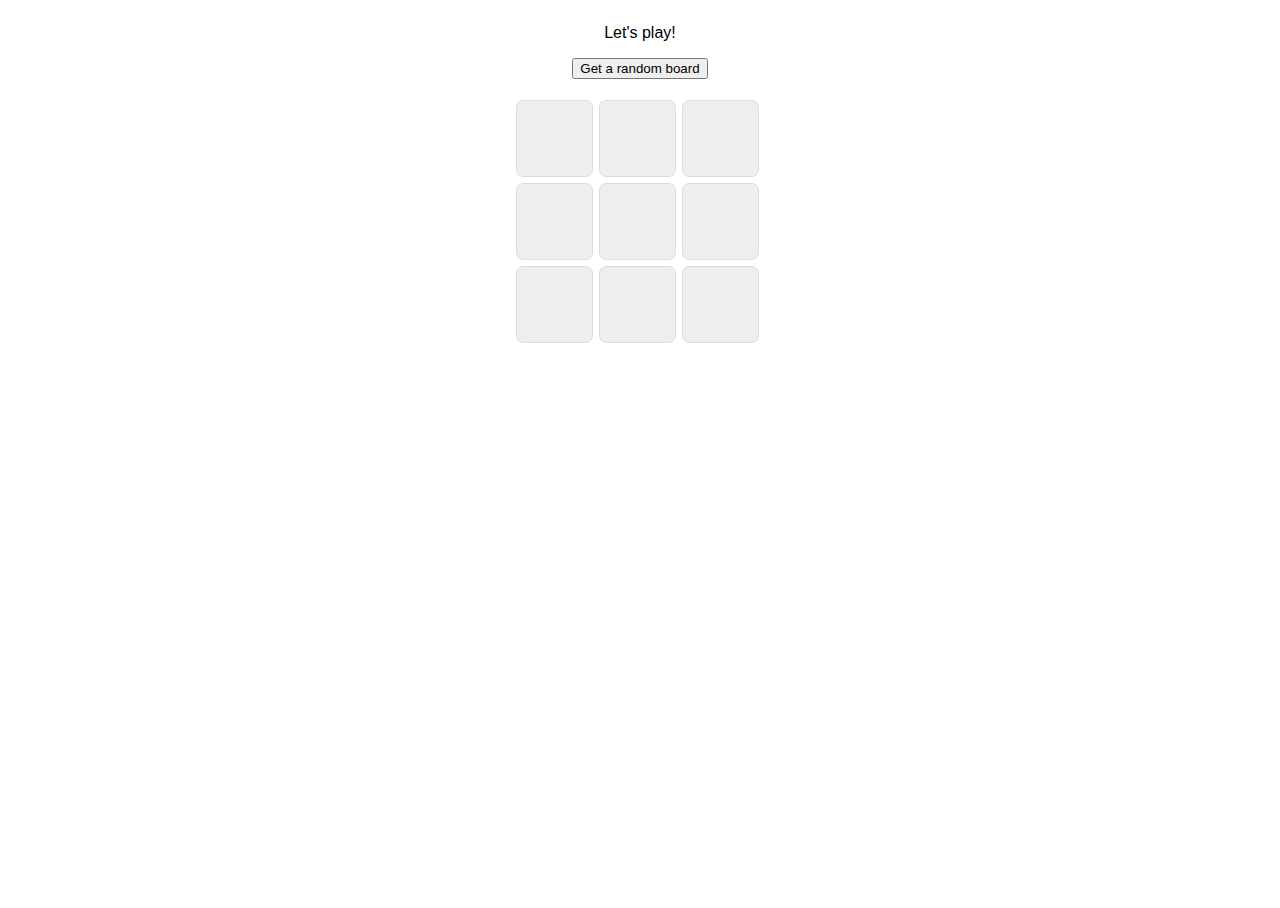
<file: minesweeper/index.html>
<!DOCTYPE html>
<html>
  <head>
    <title>Minesweeper</title>
    <link rel="stylesheet" href="minesweeper.css">
    <script src="lib/tests.js"></script>
    <script src="lib/lib.js"></script>
    <script src="minesweeper.js"></script>
  </head>
  <body>
    <div id="message"></div>
    <div id="reset"><button type="button" onclick="location.reload()">Get a random board</button></div>
      <br />
    <div class="board"></div>
    <audio id="pop">
	    <source src="sound/pop.mp3"></source>
    </audio>
    <audio id="boom">
	    <source src="sound/boom.mp3"></source>
    </audio>
    <audio id="win">
	    <source src="sound/win.mp3"></source>
    </audio>
    </audio>
    <audio id="flag">
	    <source src="sound/flag.mp3"></source>
    </audio>

  </body>
</html>
</file>
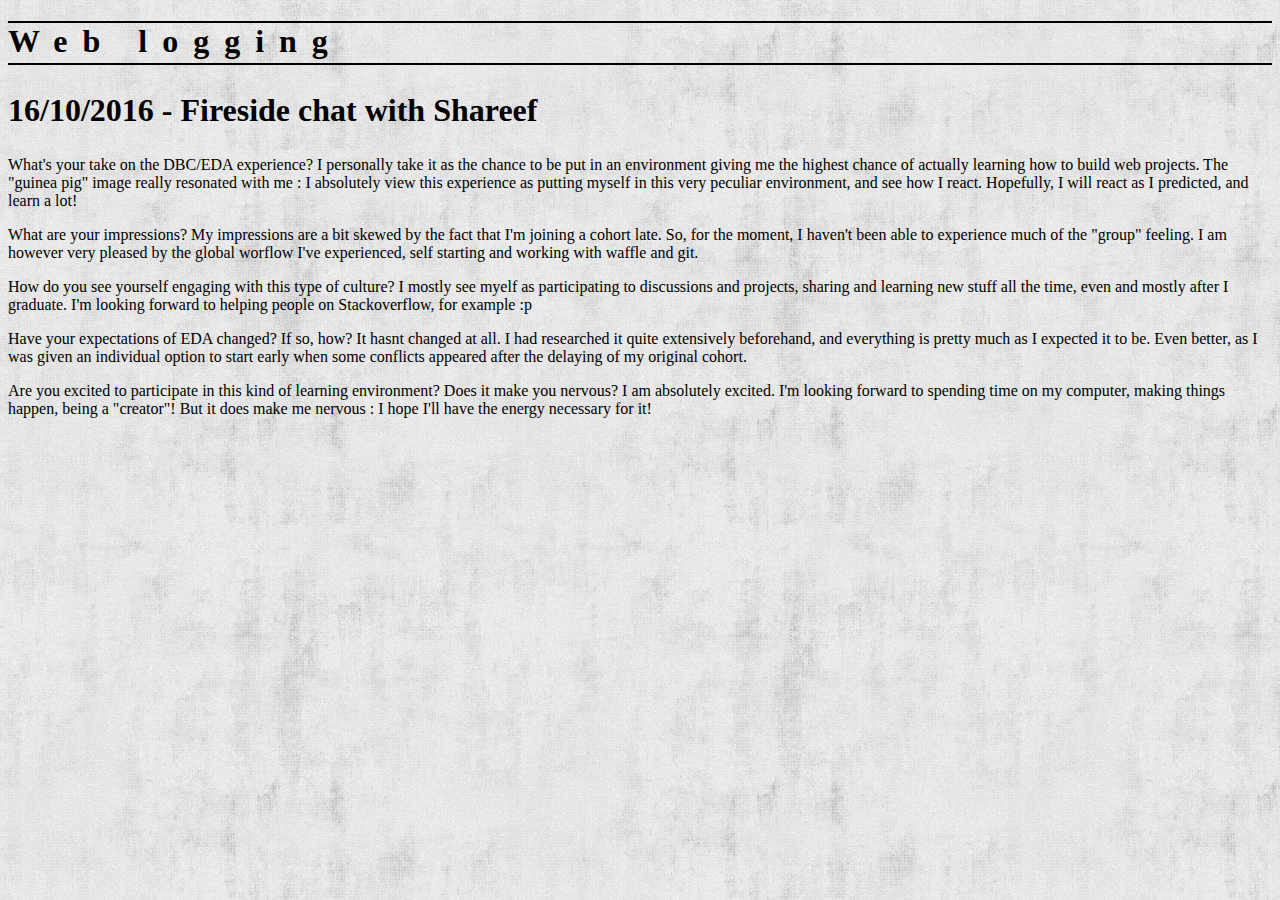
<file: blog/c1-reflection-blog.html>
<!DOCTYPE html>
<html>
  <head>
    <title>Mathieu is a work in progress</title>
    <meta charset="UTF-8">
    <link href="../styles/main.css" rel="stylesheet" type="text/css">
  </head>

  <body>
    <h1>Web logging</h1>

    <h2>16/10/2016 - Fireside chat with Shareef</h2>

    <p>
      What's your take on the DBC/EDA experience? I personally take it as the chance to be put in an environment giving me the highest chance of actually learning how to build web projects. The "guinea pig" image really resonated with me : I absolutely view this experience as putting myself in this very peculiar environment, and see how I react. Hopefully, I will react as I predicted, and learn a lot!
    </p>

    <p>
      What are your impressions? My impressions are a bit skewed by the fact that I'm joining a cohort late. So, for the moment, I haven't been able to experience much of the "group" feeling. I am however very pleased by the global worflow I've experienced, self starting and working with waffle and git.
    </p>

    <p>
      How do you see yourself engaging with this type of culture? I mostly see myelf as participating to discussions and projects, sharing and learning new stuff all the time, even and mostly after I graduate. I'm looking forward to helping people on Stackoverflow, for example :p
    </p>

    <p>
      Have your expectations of EDA changed? If so, how? It hasnt changed at all. I had researched it quite extensively beforehand, and everything is pretty much as I expected it to be. Even better, as I was given an individual option to start early when some conflicts appeared after the delaying of my original cohort.
    </p>

    <p>
      Are you excited to participate in this kind of learning environment? Does it make you nervous? I am absolutely excited. I'm looking forward to spending time on my computer, making things happen, being a "creator"! But it does make me nervous : I hope I'll have the energy necessary for it!
    </p>
    <!-- this is a comment. -->

  </body>
</html>
</file>
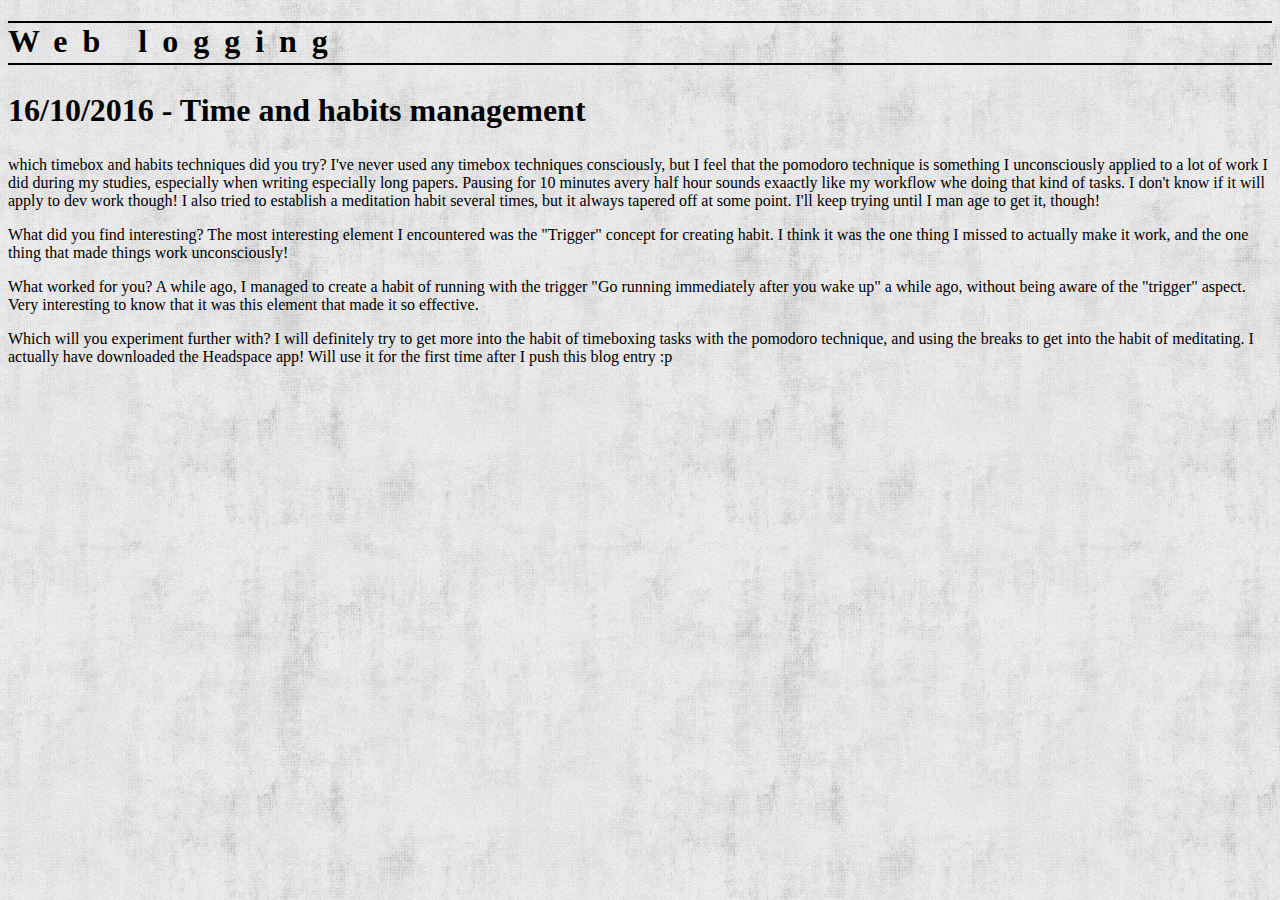
<file: blog/c1-time-and-habits-blog.html>
<!DOCTYPE html>
<html>
  <head>
    <title>Mathieu is a work in progress</title>
    <meta charset="UTF-8">
    <link href="../styles/main.css" rel="stylesheet" type="text/css">
  </head>

  <body>
    <h1>Web logging</h1>

    <h2>16/10/2016 - Time and habits management</h2>

    <p>
      which timebox and habits techniques did you try? I've never used any timebox techniques consciously, but I feel that the pomodoro technique is something I unconsciously applied to a lot of work I did during my studies, especially when writing especially long papers. Pausing for 10 minutes avery half hour sounds exaactly like my workflow whe doing that kind of tasks. I don't know if it will apply to dev work though! I also tried to establish a meditation habit several times, but it always tapered off at some point. I'll keep trying until I man age to get it, though!
    </p>

    <p>
      What did you find interesting? The most interesting element I encountered was the "Trigger" concept for creating  habit. I think it was the one thing I missed to actually make it work, and the one thing that made things work unconsciously!
    </p>

    <p>
      What worked for you? A while ago, I managed to create a habit of running with the trigger "Go running immediately after you wake up" a while ago, without being aware of the "trigger" aspect. Very interesting to know that it was this element that made it so effective.
    </p>
    <p>
      Which will you experiment further with? I will definitely try to get more into the habit of timeboxing tasks with the pomodoro technique, and using the breaks to get into the habit of meditating. I actually have downloaded the Headspace app! Will use it for the first time after I push this blog entry :p
    </p>
    <!-- this is a comment. -->

  </body>
</html>
</file>
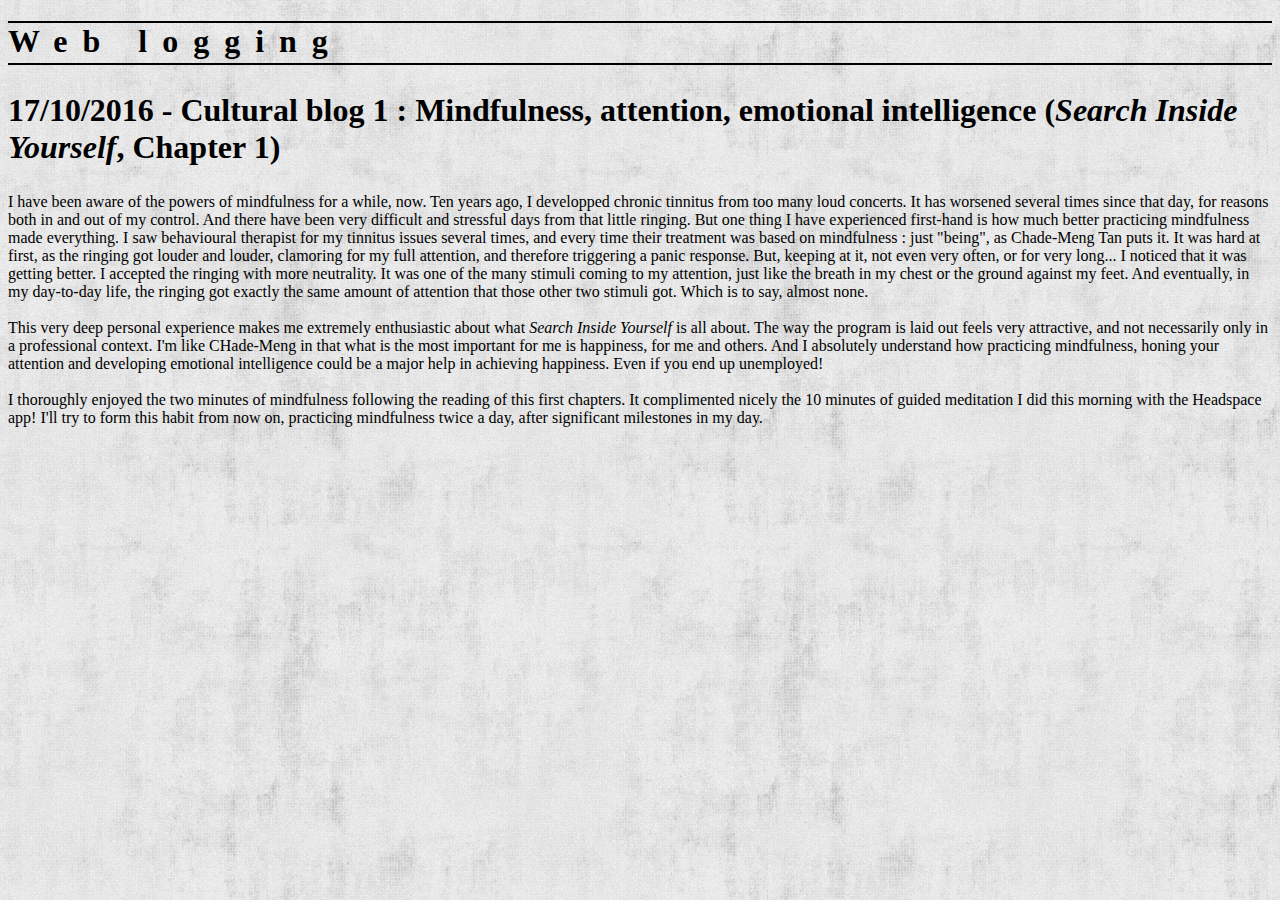
<file: blog/c2-emotional-intelligence.html>
<!DOCTYPE html>
<html lang="en">

<head>
    <title>Mathieu is a work in progress</title>
    <meta charset="UTF-8">
    <link rel="stylesheet" src="//normalize-css.googlecode.com/svn/trunk/normalize.css" />
    <link href="../styles/main.css" rel="stylesheet" type="text/css">
</head>

<body>

    <div class="header">
        <h1>Web logging</h1>
    </div>
    <div class="content">

        <div class="date_title">
            <h2>17/10/2016 - Cultural blog 1 : Mindfulness, attention, emotional intelligence (<i>Search Inside Yourself</i>, Chapter 1)</h2>
        </div>

        <div class="blog_post">
            <div class="paragraph">
                I have been aware of the powers of mindfulness for a while, now. Ten years ago, I developped chronic tinnitus from too many loud concerts. It has worsened several times since that day, for reasons both in and out of my control. And there have been very
                difficult and stressful days from that little ringing. But one thing I have experienced first-hand is how much better practicing mindfulness made everything. I saw behavioural therapist for my tinnitus issues several times, and every time
                their treatment was based on mindfulness : just "being", as Chade-Meng Tan puts it. It was hard at first, as the ringing got louder and louder, clamoring for my full attention, and therefore triggering a panic response. But, keeping at
                it, not even very often, or for very long... I noticed that it was getting better. I accepted the ringing with more neutrality. It was one of the many stimuli coming to my attention, just like the breath in my chest or the ground against
                my feet. And eventually, in my day-to-day life, the ringing got exactly the same amount of attention that those other two stimuli got. Which is to say, almost none.
            </div>
            <br>
            <div class="paragraph">
                This very deep personal experience makes me extremely enthusiastic about what <i>Search Inside Yourself</i> is all about. The way the program is laid out feels very attractive, and not necessarily only in a professional context. I'm like
                CHade-Meng in that what is the most important for me is happiness, for me and others. And I absolutely understand how practicing mindfulness, honing your attention and developing emotional intelligence could be a major help in achieving
                happiness. Even if you end up unemployed!
            </div>
            <br>
            <div class="paragraph">
                I thoroughly enjoyed the two minutes of mindfulness following the reading of this first chapters. It complimented nicely the 10 minutes of guided meditation I did this morning with the Headspace app! I'll try to form this habit from now on, practicing
                mindfulness twice a day, after significant milestones in my day.
            </div>

        </div>
    </div>
    <!-- this is a comment. -->

</body>

</html>
</file>
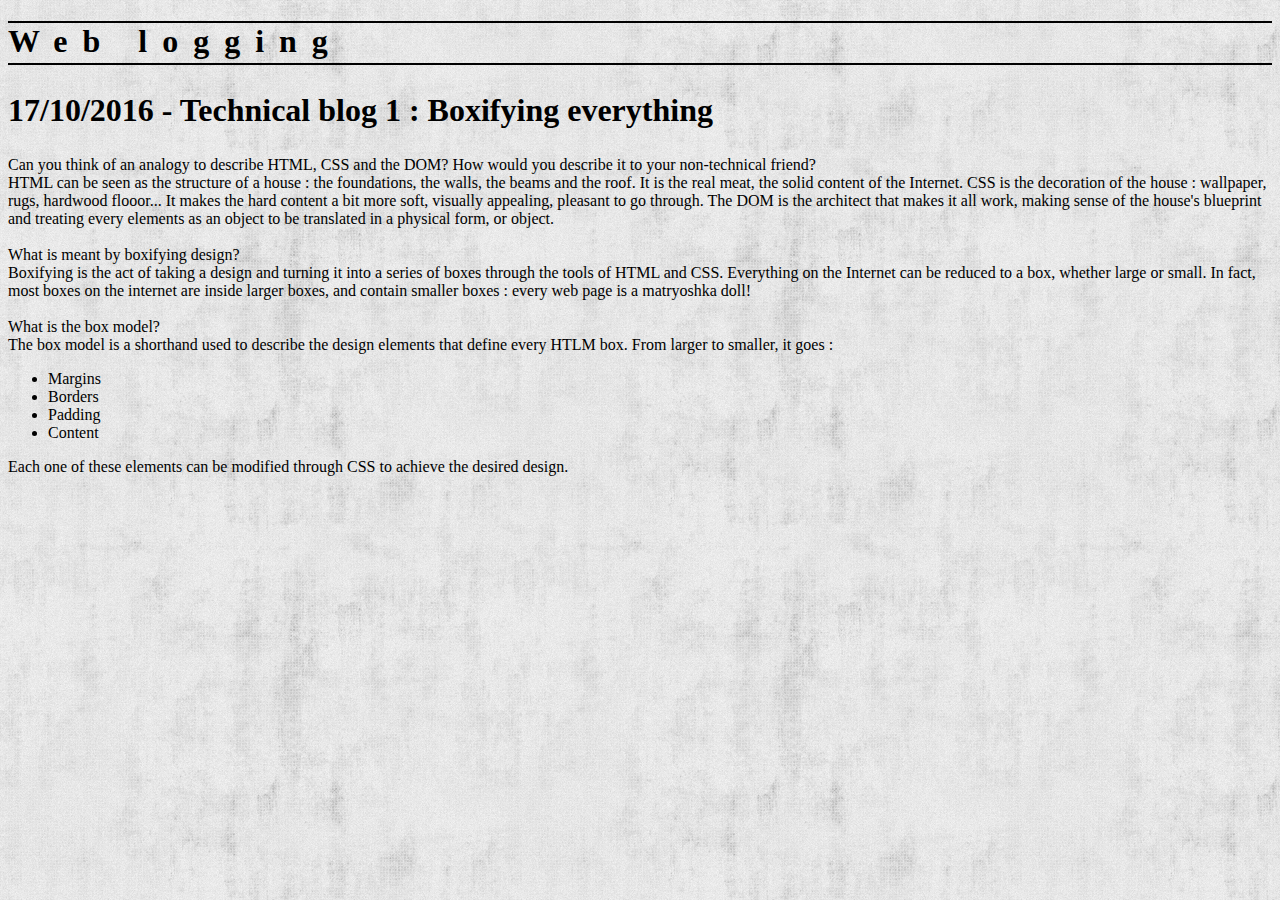
<file: blog/t2-html-css-dom-p1.html>
<!DOCTYPE html>
<html>

<head>
    <title>Mathieu is a work in progress</title>
    <meta charset="UTF-8">
    <link href="../styles/main.css" rel="stylesheet" type="text/css">
</head>

<body>

    <div class="header">
        <h1>Web logging</h1>
    </div>
    <div class="content">

        <div class="date_title">
            <h2>17/10/2016 - Technical blog 1 : Boxifying everything</h2>
        </div>

        <div class="blog_post">
            <div class="paragraph">
                Can you think of an analogy to describe HTML, CSS and the DOM? How would you describe it to your non-technical friend?
                <br> HTML can be seen as the structure of a house : the foundations, the walls, the beams and the roof. It is the real meat, the solid content of the Internet. CSS is the decoration of the house : wallpaper, rugs, hardwood flooor... It
                makes the hard content a bit more soft, visually appealing, pleasant to go through. The DOM is the architect that makes it all work, making sense of the house's blueprint and treating every elements as an object to be translated in a physical
                form, or object.
            </div>
            <br>
            <div class="paragraph">
                What is meant by boxifying design?
                <br> Boxifying is the act of taking a design and turning it into a series of boxes through the tools of HTML and CSS. Everything on the Internet can be reduced to a box, whether large or small. In fact, most boxes on the internet are inside
                larger boxes, and contain smaller boxes : every web page is a matryoshka doll!
            </div>
            <br>
            <div class="paragraph">
                What is the box model?
                <br> The box model is a shorthand used to describe the design elements that define every HTLM box. From larger to smaller, it goes :
                <ul>
                    <li>Margins</li>
                    <li>Borders</li>
                    <li>Padding</li>
                    <li>Content</li>
                </ul>
                Each one of these elements can be modified through CSS to achieve the desired design.
            </div>
        </div>
    </div>
    <!-- this is a comment. -->

</body>

</html>
</file>
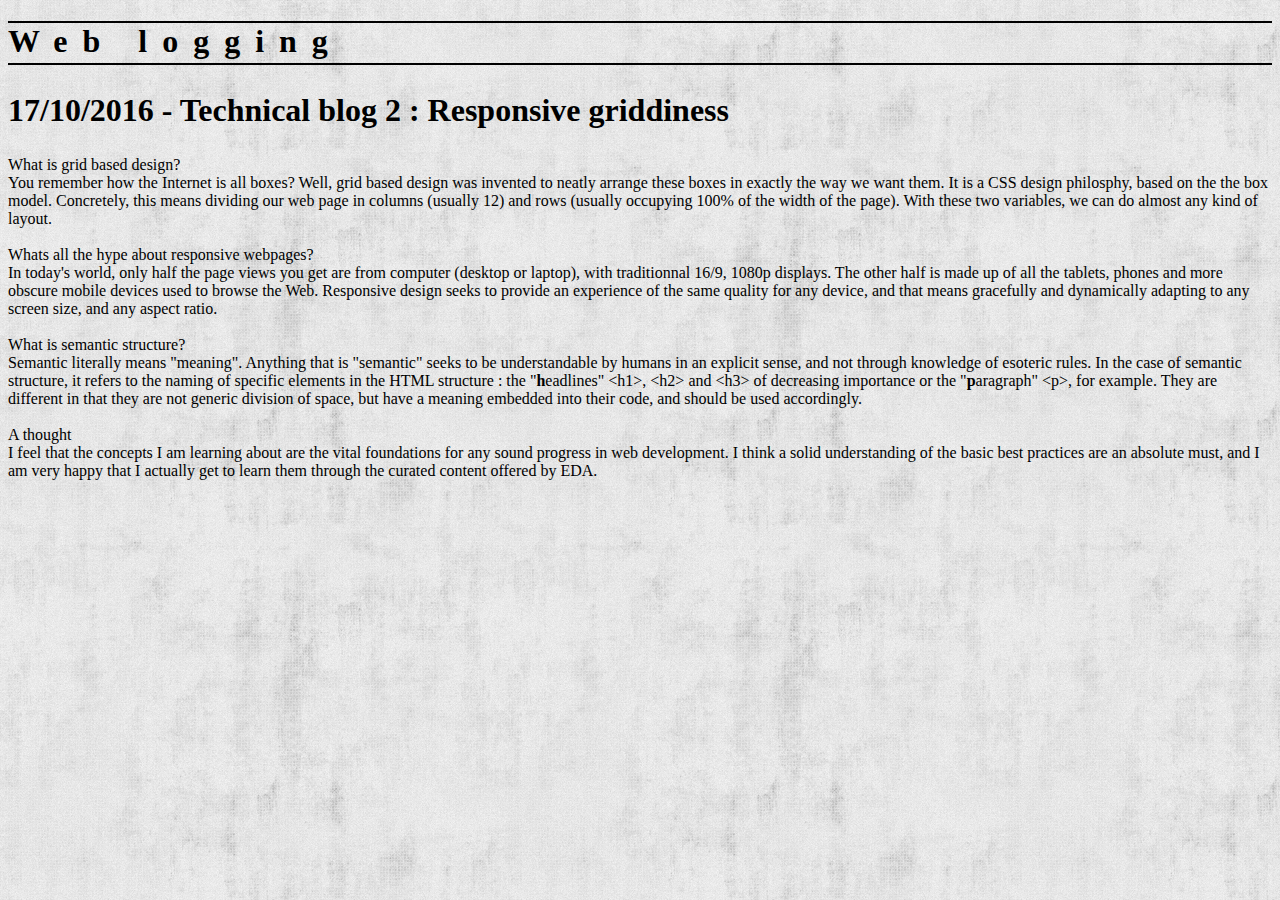
<file: blog/t2-html-css-dom-p2.html>
<!DOCTYPE html>
<html lang="en">

<head>
    <title>Mathieu is a work in progress</title>
    <meta charset="UTF-8">
    <link rel="stylesheet" src="//normalize-css.googlecode.com/svn/trunk/normalize.css" />
    <link href="../styles/main.css" rel="stylesheet" type="text/css">
</head>

<body>

    <div class="header">
        <h1>Web logging</h1>
    </div>
    <div class="content">

        <div class="date_title">
            <h2>17/10/2016 - Technical blog 2 : Responsive griddiness</h2>
        </div>

        <div class="blog_post">
            <div class="paragraph">
                What is grid based design?
                <br> You remember how the Internet is all boxes? Well, grid based design was invented to neatly arrange these boxes in exactly the way we want them. It is a CSS design philosphy, based on the the box model. Concretely, this means dividing
                our web page in columns (usually 12) and rows (usually occupying 100% of the width of the page). With these two variables, we can do almost any kind of layout.
            </div>
            <br>
            <div class="paragraph">
                Whats all the hype about responsive webpages?
                <br>In today's world, only half the page views you get are from computer (desktop or laptop), with traditionnal 16/9, 1080p displays. The other half is made up of all the tablets, phones and more obscure mobile devices used to browse the
                Web. Responsive design seeks to provide an experience of the same quality for any device, and that means gracefully and dynamically adapting to any screen size, and any aspect ratio.
            </div>
            <br>
            <div class="paragraph">
                What is semantic structure?
                <br>Semantic literally means "meaning". Anything that is "semantic" seeks to be understandable by humans in an explicit sense, and not through knowledge of esoteric rules. In the case of semantic structure, it refers to the naming of specific
                elements in the HTML structure : the "<b>h</b>eadlines" &lt;h1&gt;, &lt;h2&gt; and &lt;h3&gt; of decreasing importance or the "<b>p</b>aragraph" &lt;p&gt;, for example. They are different in that they are not generic division of space, but have
                a meaning embedded into their code, and should be used accordingly.
            </div>
            <br>
            <div class="paragraph">
                A thought
                <br> I feel that the concepts I am learning about are the vital foundations for any sound progress in web development. I think a solid understanding of the basic best practices are an absolute must, and I am very happy that I actually
                get to learn them through the curated content offered by EDA.

            </div>
        </div>
    </div>
    <!-- this is a comment. -->

</body>

</html>
</file>
<file: minesweeper/minesweeper.css>
html, body {
  height: 100%;
  font-family: 'Open Sans', sans-serif
}

body {
  display: flex;
  align-items: center;
  justify-content: flex-center;
  flex-direction: column;
}

#message {
  display: flex;
  flex-direction: column;
  align-items: center;
}

.board {
  display: flex;
  flex-wrap: wrap;
}

.board div {
  color: green;
  font-size: 2rem;
  width: 75px;
  height: 75px;
  border: 1px #ccc dotted;
  border-radius: 10%;
  background-color: white;
  margin: 3px;
  display: flex;
  align-items: center;
  justify-content: center;
}

.board div:hover {
  background-color: white;
}

div.mine, div.mine:hover {
  background: no-repeat center/60% url("images/bomb.svg") crimson;
}

div.hidden {
  background: #eee;
}

div.hidden:hover {
  background: #ccc;
}

div.marked, div.marked:hover {
  background: no-repeat center/60% url("images/mark.svg") deepskyblue;
}
</file>
<file: styles/main.css>
html {
    background-image: url(../images/grunge_wall.png);
}

* {
    box-sizing: border-box;
}

::selection{
  background-color: #bababa ;
}

.title {
    text-align: center;
    text-align: center;
    margin-top: 10px;
}

h1 {
    font-family: 'Oswald', serif;
    font-weight: bold;
    letter-spacing: 15px;
    padding-bottom: 3px;
    border-top: 2px solid black;
    border-bottom: 2px solid black;
}

h3 {
    font-family: 'Oswald', serif;
    font-size: 1.5em;
}

h2 {
    font-weight: bold;
    font-size: 2em;
      color: #000000;
}

h5 {
    font-style: italic;
    font-size: 1.3em;
}

.content {}

.image {
    text-align: center;
    padding: 10px;
}

.nav {
    text-align: center;
    font-family: 'Oswald', sans-serif;
    font-weight: lighter;
}

.nav_button {
    width: 33.33%;
    font-size: 1.8em;
    border-bottom: 1px solid black;
    font-family: 'Oswald', sans-serif;
    font-weight: lighter;
}

p a {
    border-bottom: 1px dotted black;
}

a {
    text-decoration: none;
    color: #000000;
}

a:hover {
  color: #555;
}

a:active {
    color: #000000;
}

.blog_icon {
    font-family: 'Oswald', sans-serif;
    font-weight: lighter;
    font-size: 2.2em;
    margin-top: 50px;
    text-align: center;

}

.blog_text {
    color: #555;
    line-height: 1.8;
    background-color: #f8f8f8;
    padding: 30px 30px 5px 30px;
    margin-top: 30px;
    font-family: 'Open Sans', sans-serif;
}

.blog_text a {
    border-bottom: 1px dotted black;
}

span {
  border-bottom: 1px solid #555;
}

#blue {
  border-bottom: 0px;
  color: white;
  background-color: #3297FD;
}

#gray {
  border-bottom: 0px;
  background-color: #bababa;
}

p img {
    max-height: 280px;
    box-sizing: border-box;
    display: flex;
    margin: 3%
}
</file>
